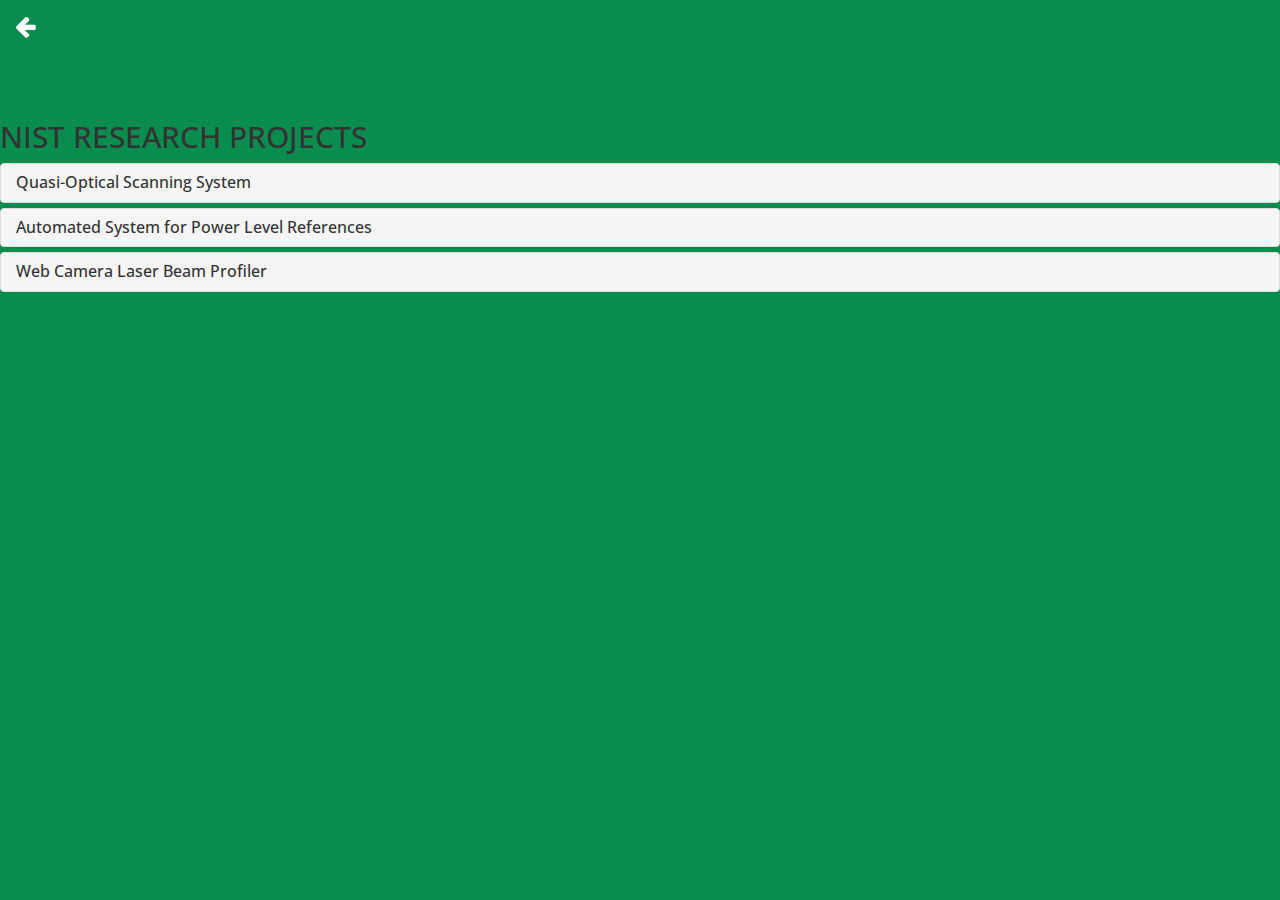
<file: nist.html>
<!DOCTYPE html>
<html lang="en">

<head>

    <meta charset="utf-8">
    <meta http-equiv="X-UA-Compatible" content="IE=edge">
    <meta name="viewport" content="width=device-width, initial-scale=1">
    <meta name="description" content="">
    <meta name="author" content="">

    <title>NIST</title>

    <!-- Bootstrap Core CSS -->
    <link rel="stylesheet" href="css/bootstrap.min.css" type="text/css">

    <!-- Custom Fonts -->
    <link href='http://fonts.googleapis.com/css?family=Open+Sans:300italic,400italic,600italic,700italic,800italic,400,300,600,700,800' rel='stylesheet' type='text/css'>
    <link href='http://fonts.googleapis.com/css?family=Merriweather:400,300,300italic,400italic,700,700italic,900,900italic' rel='stylesheet' type='text/css'>
    <link rel="stylesheet" href="font-awesome/css/font-awesome.min.css" type="text/css">

    <!-- Plugin CSS -->
    <link rel="stylesheet" href="css/animate.min.css" type="text/css">

    <!-- Custom CSS -->
    <link rel="stylesheet" href="css/creative.css" type="text/css">

    <!-- HTML5 Shim and Respond.js IE8 support of HTML5 elements and media queries -->
    <!-- WARNING: Respond.js doesn't work if you view the page via file:// -->
    <!--[if lt IE 9]>
        <script src="https://oss.maxcdn.com/libs/html5shiv/3.7.0/html5shiv.js"></script>
        <script src="https://oss.maxcdn.com/libs/respond.js/1.4.2/respond.min.js"></script>
    <![endif]-->
    <link href='https://fonts.googleapis.com/css?family=Dosis:400,700' rel='stylesheet' type='text/css'>
    <link href='http://fonts.googleapis.com/css?family=Open+Sans' rel='stylesheet' type='text/css'>
    <link href='http://fonts.googleapis.com/css?family=Oswald' rel='stylesheet' type='text/css'>
    
    <!-- for accordian -->
    <!-- <meta name="viewport" content="width=device-width, initial-scale=1"> -->
    <!-- <link rel="stylesheet" href="http://maxcdn.bootstrapcdn.com/bootstrap/3.3.5/css/bootstrap.min.css"> 
    <script src="https://ajax.googleapis.com/ajax/libs/jquery/1.11.3/jquery.min.js"></script>
    <script src="http://maxcdn.bootstrapcdn.com/bootstrap/3.3.5/js/bootstrap.min.js"></script> -->




</head>

<body id="page-top">

    <nav id="mainNav" class="navbar navbar-default navbar-fixed-top">
        <div class="container-fluid">
            <!-- Brand and toggle get grouped for better mobile display -->
            <div class="navbar-header">
                <button type="button" class="navbar-toggle collapsed" data-toggle="collapse" data-target="#bs-example-navbar-collapse-1">
                    <span class="sr-only">Toggle navigation</span>
                    <span class="icon-bar"></span>
                    <span class="icon-bar"></span>
                    <span class="icon-bar"></span>
                </button>
                <a class="navbar-brand page-scroll" href="index.html#projects"><i class="fa fa-arrow-left fa-lg"></i></a>        <!--  CHANGE THIS LINK -->
            </div>


        </div>
        <!-- /.container-fluid -->
    </nav>


<div class="bg-projects" id="m">
<!-- <div class="container"> -->
  <h2>NIST RESEARCH PROJECTS</h2>
<!--   <p><strong>Note:</strong> The <strong>data-parent</strong> attribute makes sure that all collapsible elements under the specified parent will be closed when one of the collapsible item is shown.</p> -->
  <div class="panel-group" id="accordion">
    <div class="panel panel-default">
      <div class="panel-heading">
        <h4 class="panel-title">
          <a data-toggle="collapse" data-parent="#accordion" href="#collapse1">Quasi-Optical Scanning System</a>
        </h4>
      </div>
      <div id="collapse1" class="panel-collapse collapse">
        <div class="panel-body">
            <div class="col-lg-12 col-md-6 " >
                <h3> Overview </h3>
                    <p>The mmWave imaging system consists of visualizing images by recording mmWaves scattering off of objects.</p>
            </div>
            
            <div class="row">
                <div class="col-lg-4 col-md-6 " >
                    <h3> Old System </h3>
                    <p>I set up a scanning system that drives a beam to point along a grid, and measures the power produced by Radio Frequency (RF) energy scattering off the object at each point. First the emitting frequency converter shines RF energy on a motorized mirror that is then reflected off of another stationary mirror toward the object desired to be imaged. The receiving frequency converter then takes in the reflected RF energy off of the object. The motorized mirror then moves and another RF intensity point is collected scanning through a whole xy grid. This setup is shown in the two images to the right. </p>
                </div>
                <div class="col-lg-4 col-md-6 " style="padding-top:30px">
                    <img src="img/nist/scanOld2.PNG" class="img-responsive" alt="" height="" width="" vspace="20">
                </div>
                <div class="col-lg-4 col-md-6 " >
                    <img src="img/nist/scanOld.jpg" class="img-responsive" alt="" height="" width="" vspace="20">
                </div>
            </div>

            <div class="row">
                <div class="col-lg-4 col-md-6 " style = "border-bottom: 1px solid #ccc; padding-bottom:89px">
                    <h3> Results </h3>
                    <p>A few results of the mmWave images created by processing the scan data are shown to the right.</p>
                </div>
                <div class="col-lg-4 col-md-6 " style="padding-left:80px; border-bottom: 1px solid #ccc;padding-bottom:2px" >
                    <img src="img/nist/img1.png" class="img-responsive" alt="" height="175" width="175" vspace="20">
                </div>
                <div class="col-lg-4 col-md-6 " style="padding-left:80px; border-bottom: 1px solid #ccc;">
                    <img src="img/nist/img2.png" class="img-responsive" alt="" height="175" width="175" vspace="20">
                </div>
            </div>
            

            <div class="row">
                <div class="col-lg-4 col-md-6 " >
                <h3> New System </h3> 
                    <p>To improve the previous work we added an x-y stage to control the position of the emitting frequency converter while keeping the mirror stationary to improve alignment. Also, with the frequency converter on the x-y stage we were able to do an electrical alignment instead of a laser alignment. As well, the new set-up involves just one mirror to project the radiated RF energy. </p>
                </div>
                <div class="col-lg-4 col-md-6 " style="padding-left:50px" >
                    <img src="img/nist/newsys.jpg" class="img-responsive" alt="" height="250" width="250" vspace="20">
                </div>
                <div class="col-lg-4 col-md-6 " >
                    <img src="img/nist/base.JPG" class="img-responsive" alt="" height="350" width="350" vspace="20">
                </div>
            </div>
                

            <div class="col-lg-12 col-md-6 " >
                <h3> New System Code</h3>
                    <p>The code I generated drives the motor over a specified x-y grid and measures RF energy at each point on the grid. 
                       Next the data was read into MATLAB and a 2D Fourier Transform was performed to generate the image.                
                   </p>
            </div>

            <div class="row">
                <div class="col-lg-6 col-md-6 " >
                    <img src="img/nist/Capture.PNG" class="img-responsive" alt="" height="400" width="400" vspace="20">
                </div>
                <div class="col-lg-6 col-md-6 " >
                    <img src="img/nist/Capture1.PNG" class="img-responsive" alt="" height="550" width="550" vspace="20">
                </div>
            </div>
           


        </div>
      </div>
    </div>


    <div class="panel panel-default">
      <div class="panel-heading">
        <h4 class="panel-title">
          <a data-toggle="collapse" data-parent="#accordion" href="#collapse2">Automated System for Power Level References </a>
        </h4>
      </div>
      <div id="collapse2" class="panel-collapse collapse">
        <div class="panel-body">
        <div class="row">
            <div class="col-lg-6 col-md-6 " >
                <h3>Overview:</h3>
                <p>I created an automated system of a 90-140 GHz power reference. This allowed us to establish a stable reference output power used to calculate electric field linearity for atomic based field probe research. 
                The system consisted of a frequency converter connected to two signal generators (SGs), a spectrum analyzer (SA), a mmWave power meter and a RF power meter. The figure to the right shows the set up of the frequency converter connected to a power meter to regulate and control power levels. The frequency converter multiplies the frequency of SG1 to generate the mmWave power signal and uses SG2 to down-convert a portion of the signal to a detectable frequency. Both SGs are needed to generate a +7 dBm signal at the correct frequency. The RF power meter reads the output of the SGs and the SA measures the sampled signal.</p>
            </div>
            <div class="col-lg-6 col-md-6 text-center" style="padding-left:100px; padding-top:20px" >
                <img src="img/nist/pcal.jpg" class="img-responsive" alt="" height="225" width="225" >
            </div>
        </div>

        <div class="row">
        <div class="col-lg-12 col-md-6 " >
            <h3>Initialize:</h3>
            <p>First the power levels needed to be set for the SGs. This was done by hooking up a RF power meter to the SGs and running a LabView vi to find the calibrated power needed to reach the manufacturer specified +7dBm output power level at the LO and Rf inputs to the frequency converters. As well, the code generated a power level reference spreadsheet from these values. The code below shows the process of implementation of finding the needed output power within a tolerance of .1 dB. </p>
        </div>
        </div>
        <div class="row">
            <div class="col-lg-6 col-md-6 " >
            <img src="img/nist/Capture5.PNG" class="img-responsive" alt="" height="" width="" >
            </div>

            <div class="col-lg-6 col-md-6 " style="padding-top:17px" >
            <img src="img/nist/Capture6.PNG" class="img-responsive" alt="" height="420" width="420" >
            </div>
        </div>


        <div class="row">
            <div class="col-lg-12 col-md-6 " >
                <h3>The Process:</h3>
                <p>
                With the generated spreadsheet above I wrote another LabVIEW vi to calculate the power needed to be sent to the generators for a selected frequency in a specified bandwidth. This is done by directly measuring the frequency converter output with the mmWave power meter. This is then compared with the sampled power measured by the SA (from the spreadsheet). This allows the output power of the converter to be inferred from the SA without the mmWave power meter. The final result is a an adjustable calibrated power source across 90-140GHz frequency range. The code below shows this process.</p>

            </div>
        </div>
        
        <div class="row">
            <div class="col-lg-12 col-md-6 " >
            <img src="img/nist/Capture8.PNG" class="img-responsive" alt="" height="1100" width="1100" >
            </div>

        </div>

    </div>
    </div>
    </div>


    <div class="panel panel-default">
      <div class="panel-heading">
        <h4 class="panel-title">
          <a data-toggle="collapse" data-parent="#accordion" href="#collapse3">Web Camera Laser Beam Profiler</a>
        </h4>
      </div>
      <div id="collapse3" class="panel-collapse collapse">
        <div class="panel-body">
        <div class="row">
            <div class="col-lg-6 col-md-6 " style = "border-bottom: 1px solid #ccc; padding-bottom: 24px">
            <p>The laser beam profiler captures an image of a laser beam with a web cam (shown right) and finds characteristics of the laser beam through a Gaussian fit model via LabView code I developed. The code (shown below) consists of creating perpendicular lines through the width and height of the imaged oval shaped beam. This is done by scanning through the image with lines and finding the line that has the maximum value of intensities and making a perpendicular line to that line. The intensity values across these lines allow for characteristics of the beam to be found through the Gaussian fit model.</p>
            </div>
            <div class="col-lg-6 col-md-6 " style = "border-bottom: 1px solid #ccc; padding-bottom: 32px" >
            <img src="img/nist/webcam.JPG" class="img-responsive" alt="" height="300" width="300" style="padding-left: 60px" >
            </div>
        </div>

<div class="row">
    <div class="col-lg-12 col-md-6" style="padding-top:30px" >
        <img src="img/nist/3.PNG" class="img-responsive" width="900" style="padding-left:300px">
    </div>
</div>
<div class="row">
    <div class="col-lg-6 col-md-6 " style="padding-top:30px; padding-left:50px">
        <img src="img/nist/5.PNG" class="img-responsive" alt="" height="500" width="500" >
    </div>
    <div class="col-lg-6 col-md-6 " style="padding-top:30px">
        <img src="img/nist/6.PNG" class="img-responsive" alt="" height="300" width="300" >
    </div>
</div>








<!-- research. I was also involved in designing WR-08 horn antennas to be manufactured

via 3D printing. These horns will be measured and compared to standard horns to test how 

accurate 3D printing can be at a small scale level.


<img src="img/nist/1.PNG" class="img-responsive" alt="" height="250" width="250" > -->


        </div>
      </div>
    </div>
  </div> 
<!-- </div> -->

    </div>











    <!-- jQuery -->
    <script src="js/jquery.js"></script>

    <!-- Bootstrap Core JavaScript -->
    <script src="js/bootstrap.min.js"></script>

    <!-- Plugin JavaScript -->
    <script src="js/jquery.easing.min.js"></script>
    <script src="js/jquery.fittext.js"></script>
    <script src="js/wow.min.js"></script>

    <!-- Custom Theme JavaScript -->
    <script src="js/creative.js"></script>

</body>

</html>
</file>
<file: css/creative.css>
html,
body {
    width: 100%;
    height: 100%;
    /*padding-right: 0;*/
    /*width: auto;*/
    background-color: rgba(7,140,78,.9);
}

body {
    /*font-family: Merriweather,'Helvetica Neue',Arial,sans-serif;*/
    font-family: 'Open Sans', sans-serif;
      overflow-x: hidden;


}
/*line under name*/
hr {
    /*border-color: transparent;*/
    max-width: 50px;
    border-color: #ff9009;
    /*border-color: #118c4e;*/
    border-width: 3px;
}


hr.light {
    border-color: #fff;
    /*border-color: transparent;*/
}

a {
    /*list-style-type: none;*/
    color: #ff9009;
    -webkit-transition: all .35s;
    -moz-transition: all .35s;
    transition: all .35s;
}

a:hover,
a:focus {
    color: #118c4e;
}

h1,
h3,
h4{
    /*font-family: 'Open Sans','Helvetica Neue',Arial,sans-serif;*/
    font-family: 'Open Sans', sans-serif;
}


p {
    margin-bottom: 20px;
    font-size: 16px;
    line-height: 1.5;
}
p em{
    font-weight: 900;
    color: #118c4e;
    /*text-transform: uppercase;*/
}


/*header*/

/*.head img{
   list-style-type: none;
   margin: -100px 0;
}*/


ul#menu1 li {
    display:inline;
     margin-left:-79px;

}

/*about*/
.bg-primary {
    background-color: #ff9009;
    /*background-color: #118c4e;*/
}

.bg-primary img{
    border-style: solid;
    border-width: 3px;
    border-color: white;
/*    width: 125px;
   height: 100px;*/
}

.bg-primary a{
    color: #118c4e;
    /*color:  #ff9009;*/
    -webkit-transition: all .35s;
    -moz-transition: all .35s;
    transition: all .35s;
}
.bg-primary h5{
    margin-bottom: 20px;
    font-size: 20px;
    line-height: 1.5;
}
.bg-primary h6{
    margin-bottom: 20px;
    font-size: 20px;
    line-height: 1.5;
    position: relative;
    padding-top: 100px;
}
.bg-primary p{
    margin-bottom: 20px;
    font-size: 16px;
    line-height: 1.5;

    
}

.bg-primary a:hover,
.bg-primary a:focus {
    color: white;
}

/*projects pages*/
.bg-projects {
   padding: 100px 0;
   margin-top: 0;

}

.bg-dark {
    color: #fff;
    background-color: #222;
}

.text-faded {
    color: rgba(255,255,255,.7);
}

.bg-2{
    background-color: #fff;
}

.bg-2 hr{
    border-color: #118c4e;
}

.bg-3{
    background-color: #118c4e;/*blue*/
    /*background-color: #ff9009;*/
    color: white;
}
.bg-3 p {
    padding-top: 20px;
    /*color:#777;*/
    color: white;
    
}
.bg-3 hr{
    border-color: white;
}

.bg-4{
    background-color: #fff;
}

.bg-4 hr{
    border-color: #ff9009;
}

section {
    padding: 100px 0;

}


aside {
    padding: 50px 0;
}

.no-padding {
    padding: 0;
    background-color: white;
}


/***************************************NAV BAR*************************************************/
/*.nav a {
    color: #5a5a5a;
    font-size:11px;
    font-weight: bold;
    padding-top: 14px;
    padding-bottom:14px;
    padding-left: 10px;
    padding-right: 10px;
    text-transform: uppercase;
    
}*/


.navbar-default {

    border-color: rgba(34,34,34,.05);
    font-family: 'Open Sans', sans-serif;
    background-color: #fff;
    -webkit-transition: all .35s;
    -moz-transition: all .35s;
    transition: all .35s;
}

.navbar-default .navbar-header .navbar-brand {
    text-transform: uppercase;
    font-family: 'Open Sans', sans-serif;
    font-weight: 700;
    color: #118c4e; /*hover color */
}

.navbar-default .navbar-header .navbar-brand:hover,
.navbar-default .navbar-header .navbar-brand:focus {
    color: #eb3812;

}

.navbar-default .nav > li>a,
.navbar-default .nav>li>a:focus {
    text-transform: uppercase;
    font-size: 13px;
    font-weight: 700;
    color: #222;
    
    
}

.navbar-default .nav > li>a:hover,
.navbar-default .nav>li>a:focus:hover {
    color: #f05f40;
    
    /*color: white;*/
}

.navbar-default .nav > li.active>a,
.navbar-default .nav>li.active>a:focus {
    color: #118c4e!important;
    background-color: transparent;
    
}

.navbar-default .nav > li.active>a:hover,
.navbar-default .nav>li.active>a:focus:hover {
    background-color: transparent;

}




@media(min-width:768px) {
    .navbar-default {
        /*border-color: rgba(255,255,255,.3);*/   /*nav bar dividing line*/
        background-color: transparent;
    }

    .navbar-default .navbar-header .navbar-brand {
        color: rgba(255,255,255,.7);  

    }

    .navbar-default .navbar-header .navbar-brand:hover,
    .navbar-default .navbar-header .navbar-brand:focus {
        color: #fff;
    }

    .navbar-default .nav > li>a,
    .navbar-default .nav>li>a:focus {
        color: rgba(255,255,255,.7);
    }

    .navbar-default .nav > li>a:hover,
    .navbar-default .nav>li>a:focus:hover {
        color: #fff;
    }

    .navbar-default.affix {
        border-color: rgba(34,34,34,.05);
        background-color: #fff;
    }

    .navbar-default.affix .navbar-header .navbar-brand {
        font-size: 14px;
        /*color: #f05f40;*/
        color: #118c4e;
    }

    .navbar-default.affix .navbar-header .navbar-brand:hover,
    .navbar-default.affix .navbar-header .navbar-brand:focus {
        /*color: #eb3812;*/
        color: #0a542e;  /*HOVER COLOR 4 REAL*/
    }

    .navbar-default.affix .nav > li>a,
    .navbar-default.affix .nav>li>a:focus {
        color: #222;
    }

    .navbar-default.affix .nav > li>a:hover,
    .navbar-default.affix .nav>li>a:focus:hover {
        /*color: #f05f40;*/
        color: #118c4e;
    }
}

header {
    position: relative;
    width: 100%;
    min-height: auto;
    text-align: center;
    color: #fff;
    background-color: #000;
    /*background-image: url(../img/header.jpg);*/
    background-position: center;
    -webkit-background-size: cover;
    -moz-background-size: cover;
    background-size: cover;
    -o-background-size: cover;
}

header .header-content {
    position: relative;
    width: 100%;
    padding: 100px 15px;
    text-align: center;
}

header .header-content .header-content-inner h1 {
    margin-top: 0;
    margin-bottom: 0;
    text-transform: uppercase;
    font-weight: 500;
    font-family: 'Dosis', sans-serif;
}

header .header-content .header-content-inner hr {
    margin: 30px auto;
}

header .header-content .header-content-inner p {
    margin-bottom: 50px;
    font-size: 16px;
    font-weight: 300;
    color: rgba(255,255,255,.7);
    /*color: white;*/
    font-family: 'Open Sans', sans-serif;
}

@media(min-width:768px) {
    header {
        min-height: 100%;
    }

    header .header-content {
        position: absolute;
        top: 50%;
        padding: 0 50px;
        -webkit-transform: translateY(-50%);
        -ms-transform: translateY(-50%);
        transform: translateY(-50%);
    }

    header .header-content .header-content-inner {
        margin-right: auto;
        margin-left: auto;
        max-width: 1000px;
    }

    header .header-content .header-content-inner p {
        margin-right: auto;
        margin-left: auto;
        max-width: 80%;
        font-size: 18px;
    }
}

.work-img img{
    width: 150px;
   height: 75px;
}
.work-img2 img{
    width: 100px;
   height: 75px;
}

.work-img2 p{
    padding-top: 5px;
}


.section-heading {
    margin-top: 0;
    /*position: relative;
    right: 500px;*/
}

.service-box {
    margin: 50px auto 0;
    max-width: 400px;
}

@media(min-width:992px) {
    .service-box {
        margin: 20px auto 0;
    }
}

.service-box p {
    margin-bottom: 0;
}

.portfolio-box {
    display: block;
    position: relative;
    margin: 0 auto;
    max-width: 650px;
}
.portfolio-box2 {
    /*display: block;*/
    position: relative;
    margin: 0 auto;
    max-width: 400px;*/
}

.portfolio-box2 .portfolio-box-caption {
    /*display: block;*/
    position: absolute;
    bottom: 0;
    width: 100%;
    height: 100%;
    text-align: center;
    color: #fff;
    opacity: 0;
    /*background: rgba(240,95,64,.9);*/
    background: rgba(7,140,78,.9);
    -webkit-transition: all .35s;
    -moz-transition: all .35s;
    transition: all .35s;
}

.portfolio-box .portfolio-box-caption {
    display: block;
    position: absolute;
    bottom: 0;
    width: 100%;
    height: 100%;
    text-align: center;
    color: #fff;
    opacity: 0;
    background: rgba(255,144,9,.85); /*rgba(240,95,64,.9); */
    /*background: rgba(7,140,78,.9);*/
    -webkit-transition: all .35s;
    -moz-transition: all .35s;
    transition: all .35s;
}

.portfolio-box .portfolio-box-caption .portfolio-box-caption-content {
    position: absolute;
    top: 50%;
    width: 100%;
    text-align: center;
    transform: translateY(-50%);
}

.portfolio-box .portfolio-box-caption .portfolio-box-caption-content .project-category,
.portfolio-box .portfolio-box-caption .portfolio-box-caption-content .project-name {
    padding: 0 15px;
    /*font-family: 'Open Sans','Helvetica Neue',Arial,sans-serif;*/
    font-family: 'Open Sans', sans-serif;
}

.portfolio-box .portfolio-box-caption .portfolio-box-caption-content .project-category {
    text-transform: uppercase;
    font-size: 14px;
    font-weight: 600;
}

.portfolio-box .portfolio-box-caption .portfolio-box-caption-content .project-name {
    font-size: 18px;
}

.portfolio-box:hover .portfolio-box-caption {
    opacity: 1;
}

@media(min-width:768px) {
    .portfolio-box .portfolio-box-caption .portfolio-box-caption-content .project-category {
        font-size: 16px;
    }

    .portfolio-box .portfolio-box-caption .portfolio-box-caption-content .project-name {
        font-size: 28px;
    }
}

.call-to-action h2 {
    margin: 0 auto 20px;
}

.text-primary {
    /*color: #f05f40;*/
    color: #118c4e;
}

.no-gutter > [class*=col-] {
    padding-right: 0;
    padding-left: 0;
}

.btn-default {
    border-color: #fff;
    color: #222;
    background-color: #fff;
    -webkit-transition: all .35s;
    -moz-transition: all .35s;
    transition: all .35s;
}

.btn-default:hover,
.btn-default:focus,
.btn-default.focus,
.btn-default:active,
.btn-default.active,
.open > .dropdown-toggle.btn-default {
    border-color: #ededed;
    color: #222;
    background-color: #f2f2f2;
}

.btn-default:active,
.btn-default.active,
.open > .dropdown-toggle.btn-default {
    background-image: none;
}

.btn-default.disabled,
.btn-default[disabled],
fieldset[disabled] .btn-default,
.btn-default.disabled:hover,
.btn-default[disabled]:hover,
fieldset[disabled] .btn-default:hover,
.btn-default.disabled:focus,
.btn-default[disabled]:focus,
fieldset[disabled] .btn-default:focus,
.btn-default.disabled.focus,
.btn-default[disabled].focus,
fieldset[disabled] .btn-default.focus,
.btn-default.disabled:active,
.btn-default[disabled]:active,
fieldset[disabled] .btn-default:active,
.btn-default.disabled.active,
.btn-default[disabled].active,
fieldset[disabled] .btn-default.active {
    border-color: #fff;
    background-color: #fff;
}

.btn-default .badge {
    color: #fff;
    background-color: #222;
}

.btn-primary {
    /*border-color: #f05f40;
    color: #fff;
    background-color: #f05f40;*/
    border-color: #ff9009;
    color: #fff;
    background-color: #ff9009;
    -webkit-transition: all .35s;
    -moz-transition: all .35s;
    transition: all .35s;
}

.btn-primary:hover,
.btn-primary:focus,
.btn-primary.focus,
.btn-primary:active,
.btn-primary.active,
.open > .dropdown-toggle.btn-primary {
    /*border-color: #ed431f;
    color: #fff;
    background-color: #ee4b28;*/
    border-color: #ed431f;
    color: #fff;
    background-color: #118c4e;
}

.btn-primary:active,
.btn-primary.active,
.open > .dropdown-toggle.btn-primary {
    background-image: none;
}

.btn-primary.disabled,
.btn-primary[disabled],
fieldset[disabled] .btn-primary,
.btn-primary.disabled:hover,
.btn-primary[disabled]:hover,
fieldset[disabled] .btn-primary:hover,
.btn-primary.disabled:focus,
.btn-primary[disabled]:focus,
fieldset[disabled] .btn-primary:focus,
.btn-primary.disabled.focus,
.btn-primary[disabled].focus,
fieldset[disabled] .btn-primary.focus,
.btn-primary.disabled:active,
.btn-primary[disabled]:active,
fieldset[disabled] .btn-primary:active,
.btn-primary.disabled.active,
.btn-primary[disabled].active,
fieldset[disabled] .btn-primary.active {
    border-color: #f05f40;
    background-color: #f05f40;
}

.btn-primary .badge {
    color: #f05f40;
    background-color: #fff;
}

.btn {
    border: 0;
    border-radius: 300px;
    text-transform: uppercase;
    /*font-family: 'Open Sans','Helvetica Neue',Arial,sans-serif;*/
    font-family: 'Open Sans', sans-serif;
    font-weight: 700;
}

.btn-xl {
    padding: 15px 30px;
}

::-moz-selection {
    text-shadow: none;
    color: #fff;
    background: #222;
}

::selection {
    text-shadow: none;
    color: #fff;
    background: #222;
}

img::selection {
    color: #fff;
    background: 0 0;
}

img::-moz-selection {
    color: #fff;
    background: 0 0;
}

body {
    webkit-tap-highlight-color: #222;
}
</file>
